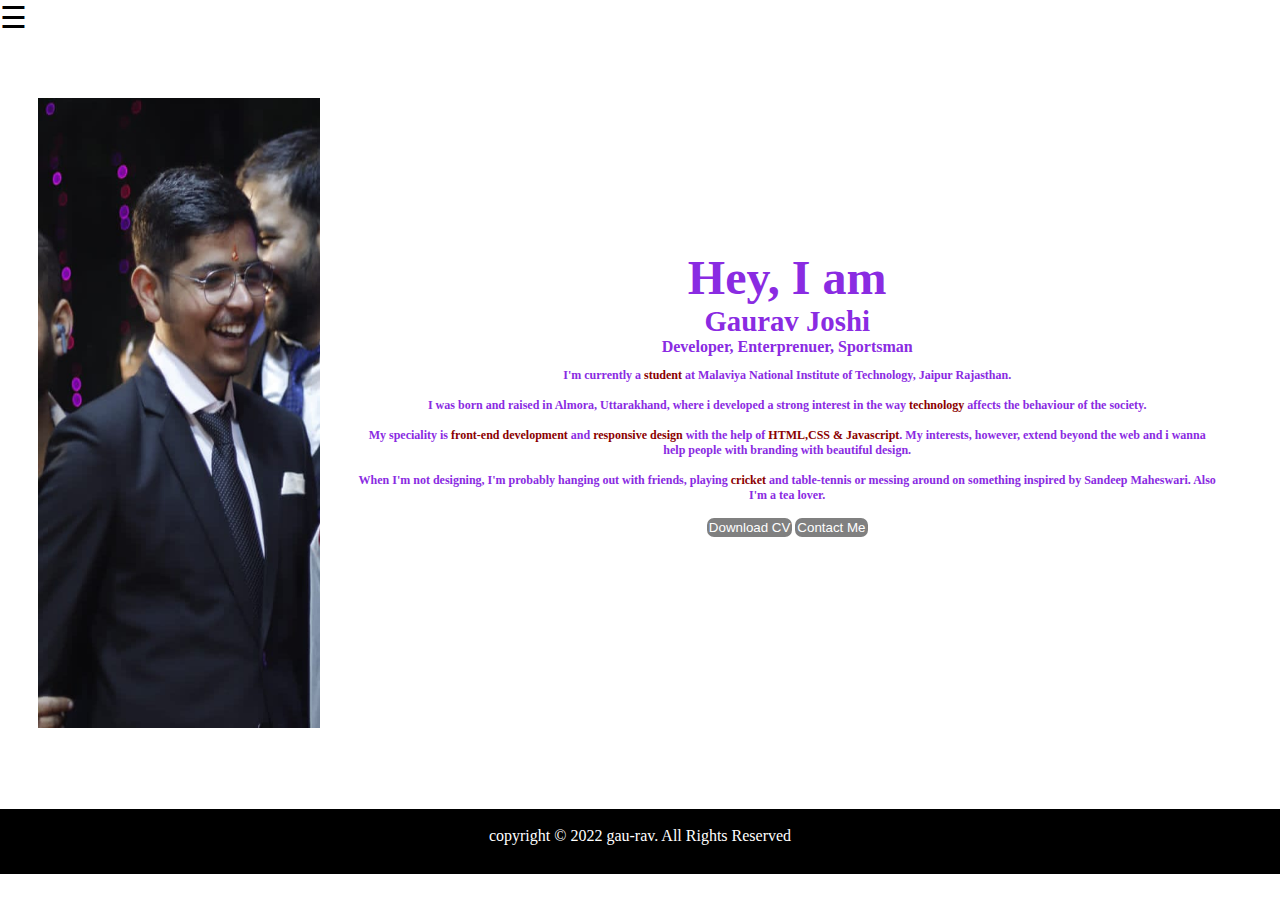
<file: index.html>
<!DOCTYPE html>
<html lang="en">
<head>
	<meta charset="UTF-8">
	<meta name="viewport" content="width=device-width, initial-scale=1.0">
	<title>Gaurav Joshi- A Web Developer, Coder, Programming Enthusiast</title>
	<link href="https://fonts.googleapis.com/css2?family=Roboto+Mono&display=swap" rel="stylesheet">
	<link rel="stylesheet" href="sheet.css">
</head>
<body>
	
	<div id="myNav" class="sidebar sidebarGo">
		 <a href="javascript:void(0)" class="closebtn" onclick="closeNav()">&times;</a>
				<div class="logo"><img src="gaurav.jpeg" alt="Gaurav"></div>
		  <div class="sidebar-content">
		<ul>
				<li><a href="/index.html">Home</a></li>
			<li><a href="index.html">My Intro</a></li>
			<li><a href="/Education.html">Education</a></li>
			<li><a href="/Skills.html">Skills</a></li>
			<li><a href="project.html">Projects</a></li>
			<li><a href="CV.jpeg">CV</a></li>
			<li><a href="/Contact.html">Contact Info</a></li>
		
		</ul>
		</div>
	</div>
	<div class="mainContent">
	
			<span style="font-size:30px;cursor:pointer" onclick="openNav()">&#9776;</span>
		
		</div>
		<div class="outerBox">
			<div class="header"></div>
		<div class="infoContainer">
			<div class="devPic"><img src="gaurav.jpeg" alt="Gaurav"></div>
			<div class="devInfo">
				<div class="hello"><h1>Hey, I am</h1> </div>
				<div class="name"><h2>Gaurav Joshi</h2></div>
				<div class="about">Developer, Enterprenuer, Sportsman</div>
				<div class="moreAbout">I'm currently a <span>student</span> at Malaviya National Institute of Technology, Jaipur Rajasthan. <br><br>
				I was born and raised in Almora, Uttarakhand, where i developed a strong interest in the way <span>technology</span> affects the behaviour of the society.
			<br><br>
				My speciality is <span>front-end development </span> and <span> responsive design </span> with the help of <span>HTML,CSS & Javascript</span>. My interests, however, extend beyond the web and i wanna help people with branding with beautiful design.
				<br><br>
				When I'm not designing, I'm probably hanging out with friends, playing <span>cricket</span> and table-tennis or messing around on something inspired by Sandeep Maheswari. Also I'm a tea lover.
				  <br><br>
				<div class="buttons">
					<a href="/CV.jpeg" download="/CV.jpeg"><button>Download CV</button></a>
					<a href="/Contact.html" target="_blank"><button>Contact Me</button></a>
				</div>
			</div>
		</div>
	</div>
	</div>

	<footer class="foot"><p>copyright &copy 2022 gau-rav. All Rights Reserved</p></footer>
	<script src="script.js"></script>
</body>
</html>
</file>
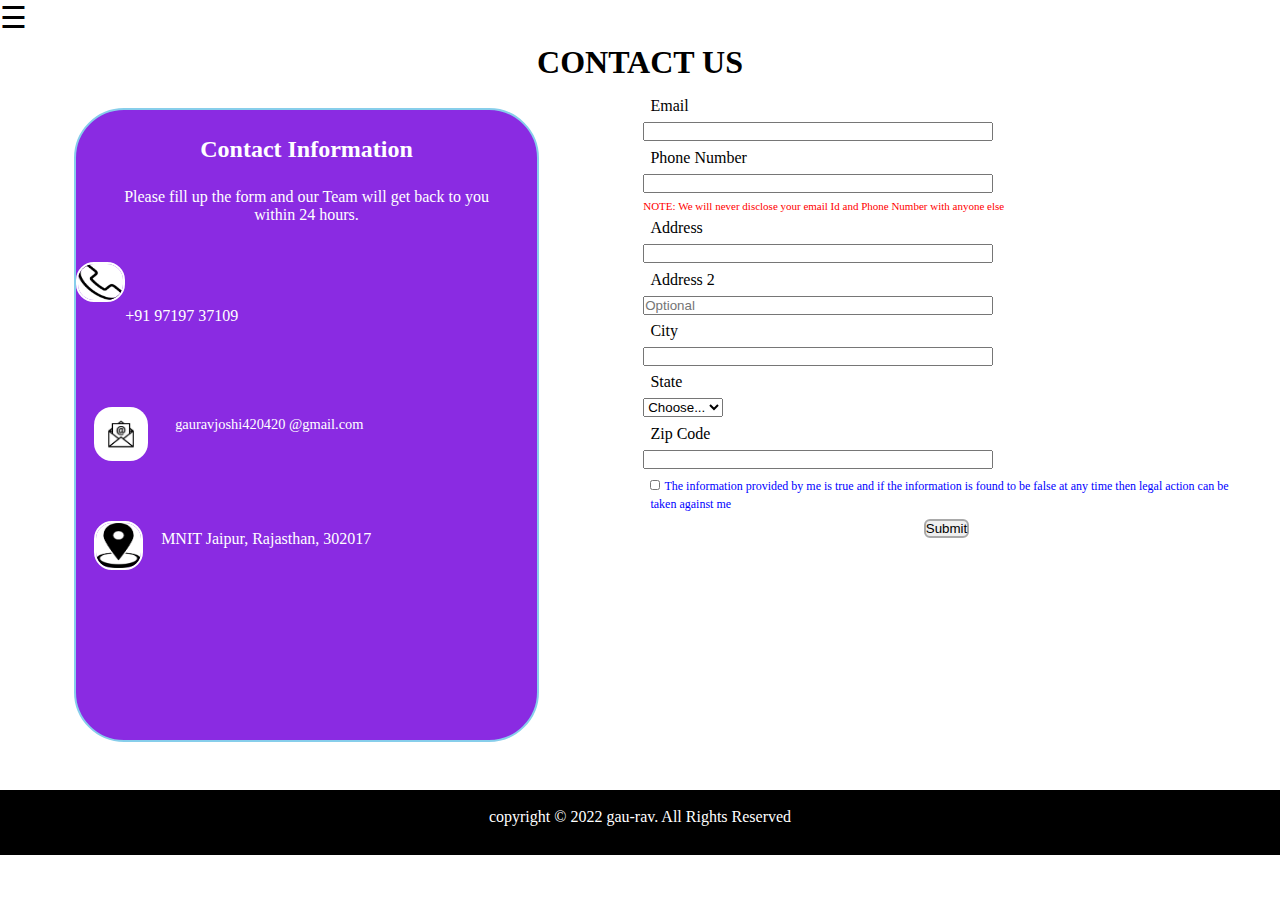
<file: Contact.html>
<!DOCTYPE html>
<html lang="en">
<head>
	<meta charset="UTF-8">
	<meta name="viewport" content="width=device-width, initial-scale=1.0">
	<title>Gaurav Joshi- A Web Developer, Coder, Programming Enthusiast</title>
	<link href="https://fonts.googleapis.com/css2?family=Roboto+Mono&display=swap" rel="stylesheet">
	<link rel="stylesheet" href="sheet.css">
</head>
<body>
	<div id="myNav" class="sidebar sidebarGo">
		 <a href="javascript:void(0)" class="closebtn" onclick="closeNav()">&times;</a>
				<div class="logo"><img src="gaurav.jpeg" alt="Gaurav"></div>
		  <div class="sidebar-content">
		<ul>
				<li><a href="/index.html">Home</a></li>
			<li><a href="index.html">My Intro</a></li>
			<li><a href="/Education.html">Education</a></li>
			<li><a href="/Skills.html">Skills</a></li>
			<li><a href="project.html">Projects</a></li>
			<li><a href="CV.jpeg">CV</a></li>
			<li><a href="/Contact.html">Contact Info</a></li>
		
		</ul>
		</div>
	</div>
	<div class="mainContent">
	
			<span style="font-size:30px;cursor:pointer" onclick="openNav()">&#9776;</span>
		
		</div>
		<div class="heading">
		<h1>CONTACT US</h1></div>
		<div class="contactInfo">
		<div class="MyContact">
			<h3>Contact Information</h3>
			<p>Please fill up the form and our Team will get back to you within 24 hours.</p>
			<div class="contContainer">
			<div class="phone">
			<div class="phoneImg"><img src="phone.jpeg" alt=""></div>
			<div class="phoneNo">+91 97197 37109</div>
			</div>
			<div class="email">
			<div class="emailImg"><img src="email.jpeg" alt=""></div>
			<div class="emailId">gauravjoshi420420 @gmail.com</div>
			</div>
			<div class="address">
			<div class="addressImg"><img src="adderss.jpeg" alt=""></div>
			<div class="addressName">MNIT Jaipur, Rajasthan, 302017</div>
			</div>
			</div>
		</div>
			<form class="row g-3">
  <div class="col-md-6">
    <div for="inputEmail4" class="form-label">Email</div>
    <input type="email" class="form-control" id="inputEmail4"required>
  </div>
  <div class="col-md-6">
    <div for="inputPhoneNo4" class="form-label">Phone Number</div>
    <input type="phone" class="form-control" id="inputPhoneNo4" required="*">
  </div>
  <div id="help" class="form-text">NOTE: We will never disclose your email Id and Phone Number with anyone else
  		</div>
  <div class="col-12">
    <div for="inputAddress" class="form-label">Address</div>
    <input type="text" class="form-control" id="inputAddress" placeholder="" required="*">
  </div>
  <div class="col-12">
    <div for="inputAddress2" class="form-label">Address 2</div>
    <input type="text" class="form-control" id="inputAddress2" placeholder="Optional">
  </div>
  <div class="col-md-6">
    <div for="inputCity" class="form-label">City</div>
    <input type="text" class="form-control" id="inputCity"required="*">
  </div>
  <div class="col-md-4">
    <div for="inputState" class="form-label">State</div>
    <select id="inputState" class="form-select">
      <option selected>Choose...</option>
      <option>...</option>
    </select>
  </div>
  <div class="col-md-2">
    <div  for="inputZip" class="form-label">Zip Code</div>
    <input type="text" class="form-control" id="inputZip" required="*">
  </div>
  <div class="col-12">
    <div class="form-check">
      <input class="form-check-input" type="checkbox" id="gridCheck" required>
      <label class="form-check-label" for="gridCheck">
        The information provided by me is true and if the information is found to be false at any time then legal action can be taken against me
      </label>
    </div>
  </div>
  <div class="col-12">
    <button type="submit" class="btn btn-primary">Submit</button>
  </div>
</form>
		</div>
	
	<footer><p>copyright &copy 2022 gau-rav. All Rights Reserved</p></footer>
		<script src="script.js"></script>
</body>
</html>
</file>
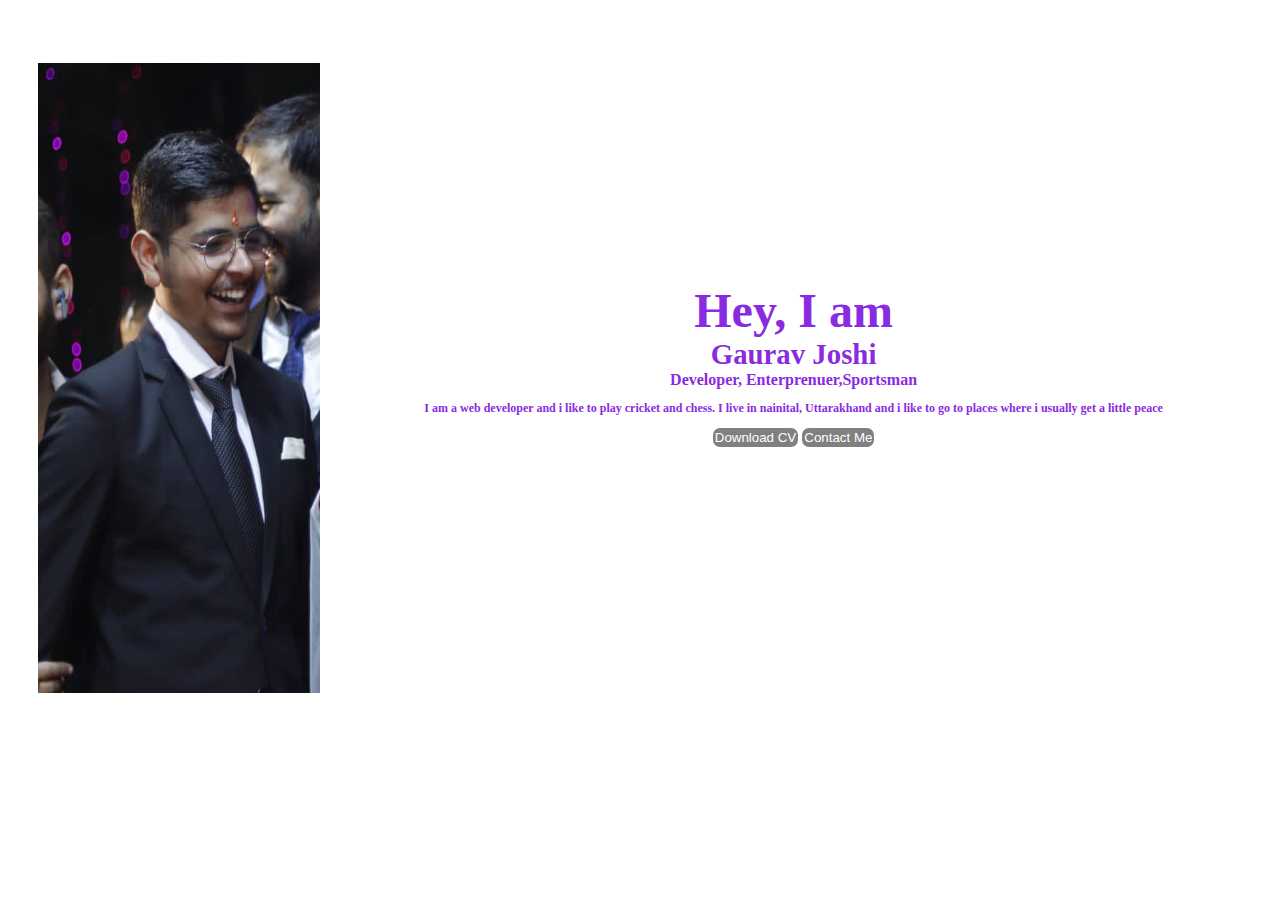
<file: CV.html>
<!DOCTYPE html>
<html lang="en">
<head>
	<meta charset="UTF-8">
	<meta name="viewport" content="width=device-width, initial-scale=1.0">
	<title>Gaurav Joshi- A Web Developer, Coder, Programming Enthusiast</title>
	<link href="https://fonts.googleapis.com/css2?family=Roboto+Mono&display=swap" rel="stylesheet">
	<link rel="stylesheet" href="sheet.css">
</head>
<body>
	<div class="container">
	<div class="sidebar">
	
		<nav>
		<ul>
			<li><a href="/index.html">Home</a></li>
			<li><a href="MyIntro.html">My Intro</a></li>
			<li><a href="/Education.html">Education</a></li>
			<li><a href="/Skills.html">Skills</a></li>
			<li><a href="Blog.html">Blog</a></li>
			<li><a href="CV.html">CV</a></li>
			<li><a href="/Contact.html">Contact Info</a></li>
		
		</ul>
		</nav>
	</div>
	<div class="mainContent">
		<div class="infoContainer">
			<div class="devPic"><img src="gaurav.jpeg" alt="Gaurav"></div>
			<div class="devInfo">
				<div class="hello"><h1>Hey, I am</h1> </div>
				<div class="name"><h2>Gaurav Joshi</h2></div>
				<div class="about">Developer, Enterprenuer,Sportsman</div>
				<div class="moreAbout">I am a web developer and i like to play cricket and chess. I live in nainital, Uttarakhand and i like to go to places where i usually get a little peace </div>
				<div class="buttons">
					<button>Download CV</button>
					<button>Contact Me</button>
				</div>
			</div>
		</div>
	</div>
	</div>
</body>
</html>
</file>
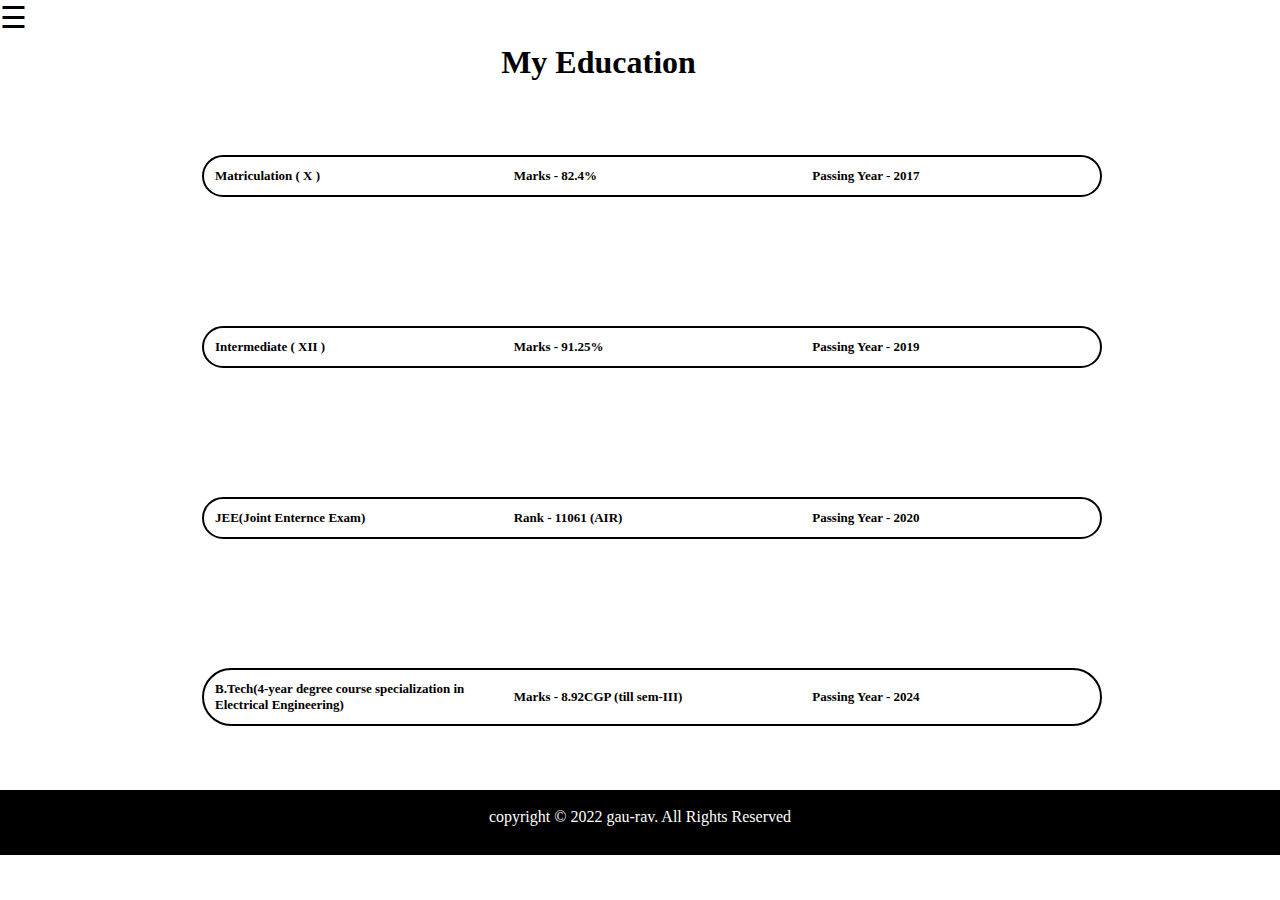
<file: Education.html>
<!DOCTYPE html>
<html lang="en">
<head>
	<meta charset="UTF-8">
	<meta name="viewport" content="width=device-width, initial-scale=1.0">
	<title>Gaurav Joshi- A Web Developer, Coder, Programming Enthusiast</title>
	<link href="https://fonts.googleapis.com/css2?family=Roboto+Mono&display=swap" rel="stylesheet">
	<link rel="stylesheet" href="sheet.css">
</head>
<body>
		<div id="myNav" class="sidebar sidebarGo">
		 <a href="javascript:void(0)" class="closebtn" onclick="closeNav()">&times;</a>
				<div class="logo"><img src="gaurav.jpeg" alt="Gaurav"></div>
		  <div class="sidebar-content">
		<ul>
				<li><a href="/index.html">Home</a></li>
			<li><a href="index.html">My Intro</a></li>
			<li><a href="/Education.html">Education</a></li>
			<li><a href="/Skills.html">Skills</a></li>
			<li><a href="project.html">Projects</a></li>
			<li><a href="CV.jpeg">CV</a></li>
			<li><a href="/Contact.html">Contact Info</a></li>
		
		</ul>
		</div>
	</div>
	<div class="mainContent">
	
			<span style="font-size:30px;cursor:pointer" onclick="openNav()">&#9776;</span>
		
		</div>
		<div class="EduCont">
			<h1>My Education</h1>
			<div class="EduContainer">
			<div class="commonInfo matrix">
				<div class="class commomInAll">Matriculation ( X )</div>
				<div class="marks commomInAll">Marks - 82.4%</div>
				<div class="year commomInAll">Passing Year - 2017</div>
			</div>
			<div class="commonInfo intermediate">
				<div class="class commomInAll">Intermediate ( XII )</div>
				<div class="marks commomInAll">Marks - 91.25%</div>
				<div class="year commomInAll">Passing Year - 2019</div>
			</div>
			<div class="commonInfo Competitive">
				<div class="class commomInAll">JEE(Joint Enternce Exam)</div>
				<div class="marks commomInAll">Rank - 11061 (AIR)</div>
				<div class="year commomInAll">Passing Year - 2020</div>
			</div>
			<div class="commonInfo Graduation">
				<div class="class commomInAll">B.Tech(4-year degree course specialization in Electrical Engineering)</div>
				<div class="marks commomInAll">Marks - 8.92CGP (till sem-III)</div>
				<div class="year commomInAll">Passing Year - 2024</div>
			</div>
						</div>
					</div>
		</div>
		</div>
	<footer><p>copyright &copy 2022 gau-rav. All Rights Reserved</p></footer>
		<script src="script.js"></script>
</body>
</html>
</file>
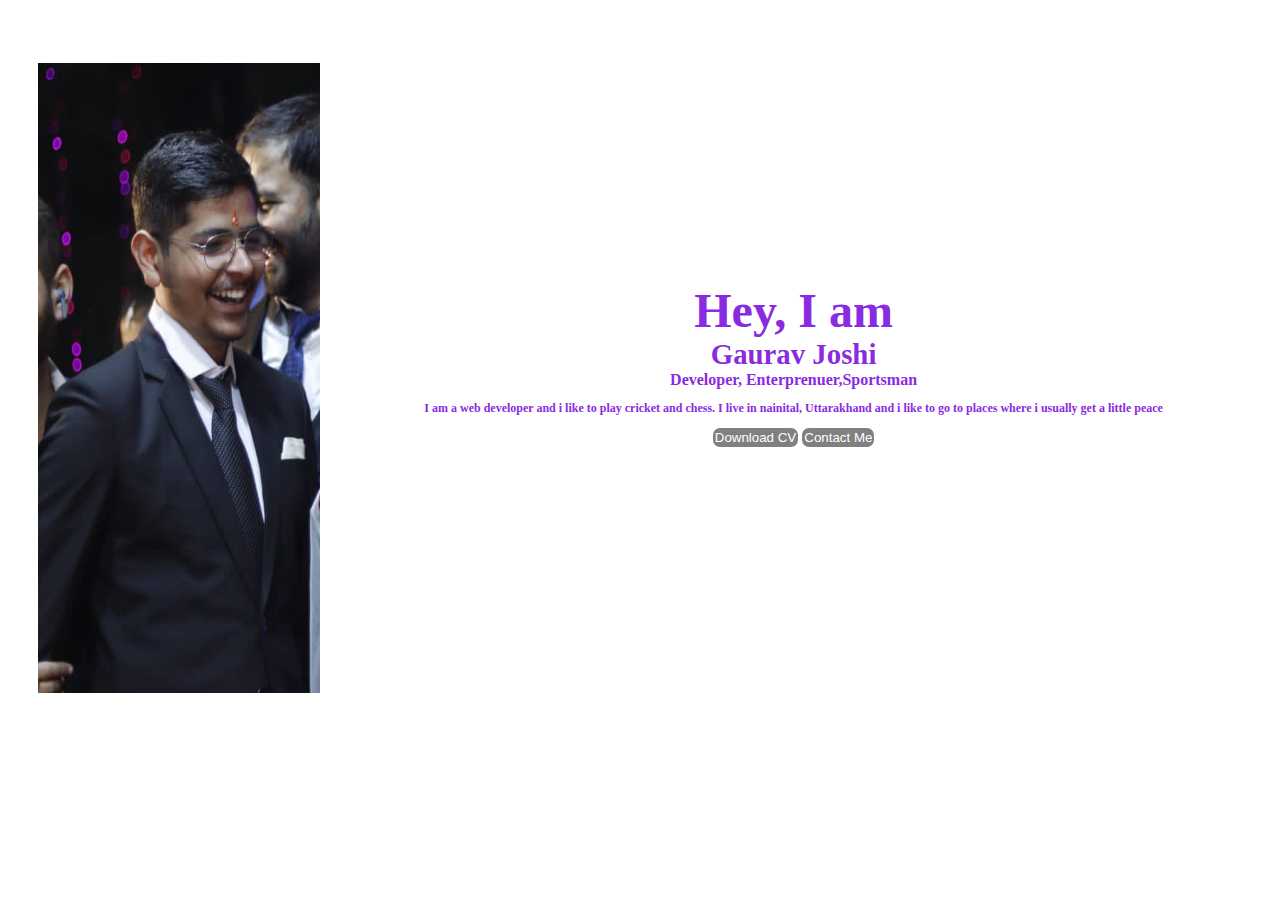
<file: Home.html>
<!DOCTYPE html>
<html lang="en">
<head>
	<meta charset="UTF-8">
	<meta name="viewport" content="width=device-width, initial-scale=1.0">
	<title>Gaurav Joshi- A Web Developer, Coder, Programming Enthusiast</title>
	<link href="https://fonts.googleapis.com/css2?family=Roboto+Mono&display=swap" rel="stylesheet">
	<link rel="stylesheet" href="sheet.css">
</head>
<body>
	<div class="container">
	<div class="sidebar">
	<div class="logo"><img src="gaurav.jpeg" alt="Gaurav"></div>
		<nav>
		<ul>
		<li><a href="/index.html">Home</a></li>
			<li><a href="index.html">My Intro</a></li>
			<li><a href="/Education.html">Education</a></li>
			<li><a href="/Skills.html">Skills</a></li>
			<li><a href="project.html">Projects</a></li>
			<li><a href="CV.jpeg">CV</a></li>
			<li><a href="/Contact.html">Contact Info</a></li>
		
		</ul>
		</nav>
	</div>
	<div class="mainContent">
		<div class="infoContainer">
			<div class="devPic"><img src="gaurav.jpeg" alt="Gaurav"></div>
			<div class="devInfo">
				<div class="hello"><h1>Hey, I am</h1> </div>
				<div class="name"><h2>Gaurav Joshi</h2></div>
				<div class="about">Developer, Enterprenuer,Sportsman</div>
				<div class="moreAbout">I am a web developer and i like to play cricket and chess. I live in nainital, Uttarakhand and i like to go to places where i usually get a little peace </div>
				<div class="buttons">
					<button>Download CV</button>
					<button>Contact Me</button>
				</div>
			</div>
		</div>
	</div>
	</div>
</body>
</html>
</file>
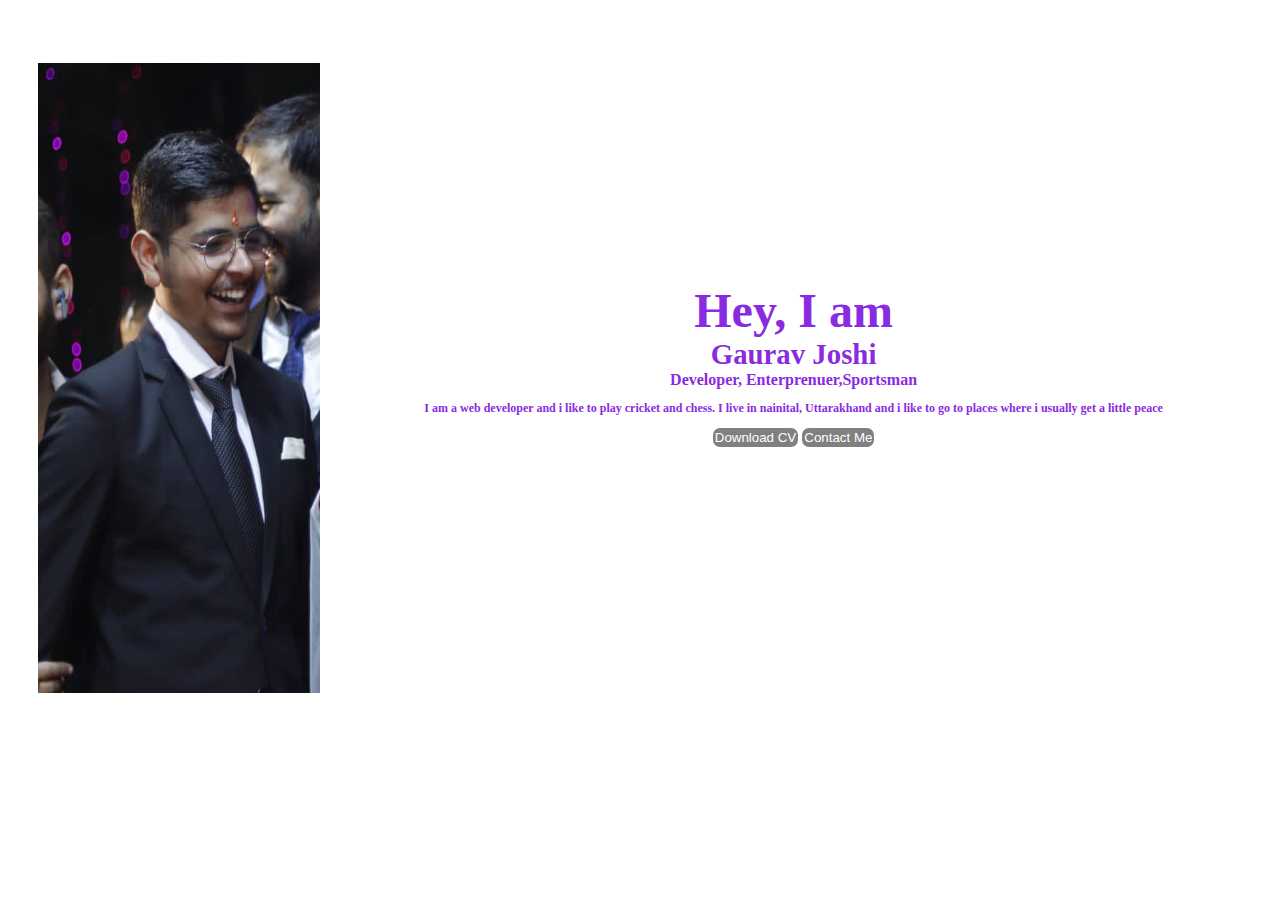
<file: MyIntro.html>
<!DOCTYPE html>
<html lang="en">
<head>
	<meta charset="UTF-8">
	<meta name="viewport" content="width=device-width, initial-scale=1.0">
	<title>Gaurav Joshi- A Web Developer, Coder, Programming Enthusiast</title>
	<link href="https://fonts.googleapis.com/css2?family=Roboto+Mono&display=swap" rel="stylesheet">
	<link rel="stylesheet" href="sheet.css">
</head>
<body>
	<div class="container">
	<div class="sidebar">
	<div class="logo"><img src="gaurav.jpeg" alt="Gaurav"></div>
		<nav>
		<ul>
				<li><a href="/index.html">Home</a></li>
			<li><a href="index.html">My Intro</a></li>
			<li><a href="/Education.html">Education</a></li>
			<li><a href="/Skills.html">Skills</a></li>
			<li><a href="project.html">Projects</a></li>
			<li><a href="CV.html">CV</a></li>
			<li><a href="/Contact.html">Contact Info</a></li>
		
		</ul>
		</nav>
	</div>
	<div class="mainContent">
		<div class="infoContainer">
			<div class="devPic"><img src="gaurav.jpeg" alt="Gaurav"></div>
			<div class="devInfo">
				<div class="hello"><h1>Hey, I am</h1> </div>
				<div class="name"><h2>Gaurav Joshi</h2></div>
				<div class="about">Developer, Enterprenuer,Sportsman</div>
				<div class="moreAbout">I am a web developer and i like to play cricket and chess. I live in nainital, Uttarakhand and i like to go to places where i usually get a little peace </div>
				<div class="buttons">
					<button>Download CV</button>
					<button>Contact Me</button>
				</div>
			</div>
		</div>
	</div>
	</div>
</body>
</html>
</file>
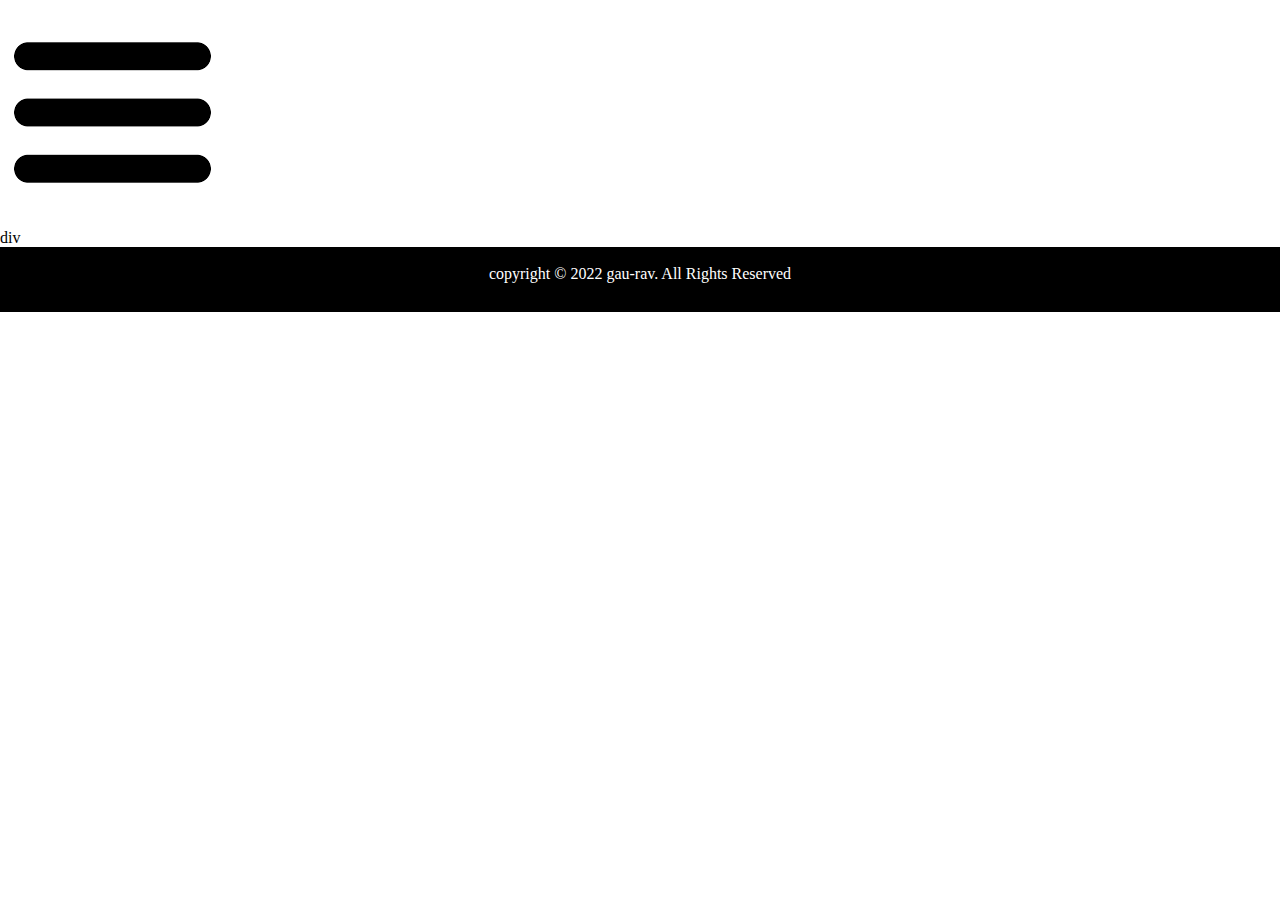
<file: project.html>
<!DOCTYPE html>
<html lang="en">
<head>
	<meta charset="UTF-8">
	<meta name="viewport" content="width=device-width, initial-scale=1.0">
	<title>Gaurav Joshi- A Web Developer, Coder, Programming Enthusiast</title>
	<link href="https://fonts.googleapis.com/css2?family=Roboto+Mono&display=swap" rel="stylesheet">
	<link rel="stylesheet" href="sheet.css">
</head>
<body>
	<div class="container">
	<div class="sidebar sidebarGo">
	<div class="logo"><img src="gaurav.jpeg" alt="Gaurav"></div>
		<nav>
		<ul>
			<li><a href="/index.html">Home</a></li>
			<li><a href="index.html.html">My Intro</a></li>
			<li><a href="/Education.html">Education</a></li>
			<li><a href="/Skills.html">Skills</a></li>
		<li><a href="project.html">Projects</a></li>
			<li><a href="CV.jpeg" target="_blank">CV</a></li>
			<li><a href="/Contact.html">Contact Info</a></li>
		
		</ul>
		</nav>
	</div>
	<div class="mainContent">
			<div class="hamburger">
			<img class="ham" src="ham.jpeg" alt="">
			<img class="cross" src="cross.jpeg" alt="">
		</div>
		<div class="blogContainer">
			div<div class="blogItems"></div>
			
		</div>
	</div>
	</div>
	<footer><p>copyright &copy 2022 gau-rav. All Rights Reserved</p></footer>
		<script src="script.js"></script>
</body>
</html>
</file>
<file: sheet.css>
*{
	margin: 0px;
	padding: 0px;
}
.sidebar{
	 height: 100%;
  width: 0;
  position: fixed;
  z-index: 1;
  top: 0;
  left: 0;
  background-color: rgb(0,0,0);
 background-color: rgba(0,0,0, 0.9);
 overflow-x: hidden;
  transition: 0.5s;
}

.sidebar-content{
	position: relative;
  top: 0;
  width: 100%;
  text-align: center;
  margin-top: 30px;
}

.sidebar a {
  padding: 10px;
  text-decoration: none;
  font-size: 28px;
  color: #818181;
  display: block;
  transition: 0.3s;
}

.sidebar .closebtn {
  position: absolute;
  top: 20px;
  right: 45px;
  font-size: 60px;
}

.sidebar a:hover, .sidebar a:focus {
  color: #f1f1f1;
}

.logo img{
	height: 150px;
	width: 150px; 
	border: 4px solid black;
	border-radius: 100px;   
	cursor: pointer; 
	display: block;
    margin: auto;
}
.sidebar nav{
	padding: 10px;

}
.sidebar nav li{
	list-style: none;
	font-size: 14px;
	/*font-style: bold; */
	padding: 8px;
	margin: 20px;
	margin-right: 0px;
	margin-left: 0px; 
	font-family: 'Source Sans Pro', sans-serif;
}
.sidebar nav li a{
text-decoration: none; 
color: black; 
}
.sidebar nav li a:hover{
color: white; 
text-decoration-line: underline; 
}


.outerBox{
	width: 100vw ;
	height: 81vh;
	
}
.infoContainer{
	/*background-color: yellow;*/
	height: 66vh; 
	margin-top: 5vh;
	display: flex;
	
}
.devPic img{
	width: 22vw;
	height: 70vh;
	margin: 0 3vw;
	margin-top: 2vh; 
	margin-right: 2vw; 
	background-color: red;  
}
.devInfo{
	display: flex;
	flex-direction: column;
	align-items: center; 
	justify-content: center; 
	color: blueviolet;
	margin-right: 4vw;
	margin-top: 5vh;  
	font-weight: 600;
	width: 70vw; 
}

.devInfo span{
	color: darkred; 
}
.container{
	display: flex;
}
.hello{
	font-family: 'Pacifico', cursive;
	font-size: 1.5rem;
}
.name{
	font-family: 'Arvo', serif;
	font-size: 1.2rem;
}
.about{

}
.moreAbout{
	margin: 12px;
	font-size: 12px;
	text-align: center; 
}
.buttons button{
	cursor: pointer; 
border: 2px solid gray; 
border-radius: 7px; 
color: white; 
background-color: grey; 
}

.buttons button:hover{
size: 1.2rem;
border: 2px solid gray; 
border-radius: 7px; 
color: black; 
background-color: whitesmoke; 
}
footer{
	width: 100vw;
	height: 7.2vh ; 
	background-color: black;
	color: white; 
	display: flex;
	justify-content: center; 
	top: 100vh; 
}
footer p{
	padding-top: 2vh; 
	
}

/* MEDIA QUERY 1 */

/*
@media (max-width: 936px) {

}
*/


/* CONTACT CSS*/

.main{
	width: 800px;
	height: 93vh;
	flex-wrap: wrap-reverse; 
}
.heading h1{
	text-align: center; 
	padding-top: 1vh;
	margin-bottom: 1vh; 
}
.contactInfo{
	height: 77.8vh; 
	display: flex; 
	justify-content: space-around
}
.MyContact{
	height: 70vh;
	width: 36vw;
	border: 2px solid skyblue;
	border-radius: 50px;
	margin: 4vw;
	margin-top: 2vh; 
	background-color: blueviolet;
}
.MyContact h3{
	text-align: center; 
	margin: 2vw 0;
	font-size: 1.5em;
	color: white;
}
.contContainer{
	    display: flex;
    height: 45vh;
    flex-direction: column;
    align-content: space-between;
    justify-content: space-evenly;
} 

.phoneImg img {
height: 4vh;
width: 5vh;
/*margin: 2vh 0;*/
border: 2px solid white;
border-radius: 2vh;
}
.phone{
	display: flex;
}
.phoneNo{
	margin: 5vh;
	font-size: 1rem;
	margin-left: 0;
	color: white; 
}

.MyContact p{
	text-align: center;
	padding: 0 3vw ;
	color: white;
}
.emailImg img {
    height: 6vh;
    width: 6vh;
    margin: 0vh 2vh;
    border-radius: 2vh;
}
.email{
	display: flex;
}
.emailId{
	margin: 1vh;
	font-size: 0.9rem;
	margin-left: 1vh;
	color: white; 
}
.addressImg img {
height: 5vh;
width: 5vh;
margin: 2vh;
border: 2px solid white;
border-radius: 2vh;
}
.address{
	display: flex;
}
.addressName{
	margin: 3vh;
	font-size: 1rem;
	margin-left: 0;
	color: white; 
}
form{
	width: 69vh; 
}
form div{
	margin: 0.8vh;	
	/*margin-right: 0;*/
}
form input{
width: 27vw; 
}

#help{
	font-size: 11px; 
	color: red;
}
#gridCheck{
	width: 10px;
	height: 10px; 
}
.form-check-label{

	font-size: 12px;
	color: blue;  
}
.btn{
display: block;
margin: auto; 
cursor: pointer;
border: 2px solid darkgray; 
border-radius: 6px;
}
.btn:hover{
color: white;
background-color: black; 
}

/* CSS FOR EDUCATION.HTML*/

.EduContainer {
    display: flex;
    width: 90vw;
    height: 77.8vh;
    flex-wrap: wrap;
    flex-direction: row-reverse;
    align-content: stretch;
    justify-content: space-between;
    align-items: center;
}
.EduCont h1{
	text-align: center; 
	margin: 5vh;
	margin-top: 1vh;
	margin-bottom: 1vh; 
	margin-right: 10vw;  
}
.commonInfo{
    width: 70vw;
    border: 2px solid black;
    margin: 10px;
    margin-right: 50px;
    border-radius: 30px;
    font-size: 13px;
    font-weight: 600;
    display: flex;
    align-items: center;
}
.commomInAll{
	width: 38vw;
	margin: 11px;
}


/* CSS FOR SKILL.HTML */

.skillItemOneAtAtime{
	margin: 2vh; 
	align-items: center;
}
.SkillContainer{
	margin: -1vh 4vw;
    height: 77.4vh;
    display: flex;
    flex-wrap: wrap;
    justify-content: space-around;
    align-items: flex-end;
    flex-direction: row;
}
.SkillCont h1{
text-align: center; 
	margin: 1.5vh; 
	margin-bottom: 3vh; 
}
.skillItem img{
	width: 8vw; 
	height: 9vh; 
	margin: 0; 
}

.skill{
	width: 30vw; 
	height: 20px; 
	border: 2px solid black; 
	border-radius: 10px; 
	margin: 4px; 
}
.skHtml{
	width: 26vw; 
	height: 20px;
	border-radius: 8px; 
	margin-left: -1px;
	background-color: #ff2222; 
}
.skCss{
	width: 24vw; 
	height: 20px;
	border-radius: 8px; 
	margin-left: -1px;
	background-color: #ff8900; 
}
.skJs{
	width: 14vw; 
	height: 20px;
	border-radius: 8px; 
	margin-left: -1px;
	background-color: #3ed708;
}
.skCpp{
	width: 24vw; 
	height: 20px;
	border-radius: 8px; 
	margin-left: -1px;
	background-color: #ff8900; 
}
.skDsa{
	width: 18vw; 
	height: 20px;
	border-radius: 8px; 
	margin-left: -1px;
	background-color: #d8ec0e ; 
}
.skVe{
	width: 17vw; 
	height: 20px;
	border-radius: 8px; 
	margin-left: -1px;
	background-color: #72ff00; 
}
.skCaed{
	width: 26vw; 
	height: 20px;
	border-radius: 8px; 
	margin-left: -1px;
	background-color: #ff2b02; 
}
</file>
